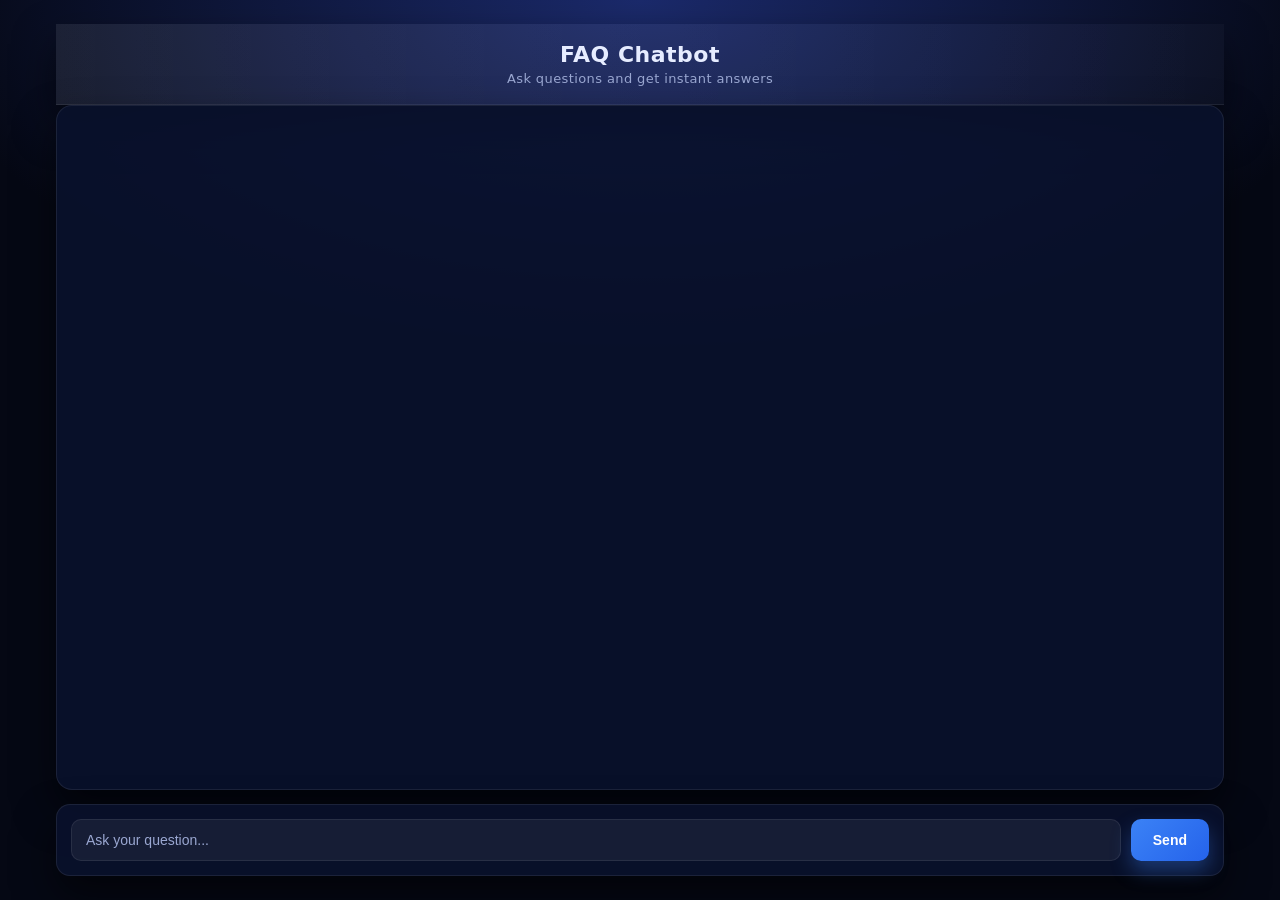
<file: index.html>
<!doctype html>
<html lang="en">
<head>
  <meta charset="utf-8"/>
  <meta name="viewport" content="width=device-width,initial-scale=1"/>
  <title>FAQ Chatbot</title>

  <style>
  :root {
    --bg-main: radial-gradient(1200px 600px at top, #1b2a6b 0%, #050814 60%);
    --panel-bg: rgba(10, 18, 45, 0.88);
    --panel-border: rgba(255, 255, 255, 0.08);
    --text-primary: #e6ecff;
    --text-secondary: #9aa7d1;
    --accent: #3b82f6;
    --accent-hover: #2563eb;
    --pill-bg: rgba(255, 255, 255, 0.08);
    --input-bg: rgba(255, 255, 255, 0.06);
    --shadow-soft: 0 20px 40px rgba(0, 0, 0, 0.55);
  }

  * {
    box-sizing: border-box;
  }

  body {
    font-family: "Inter", "Segoe UI", system-ui, -apple-system, sans-serif;
    background: var(--bg-main);
    margin: 0;
    padding: 0;
    color: var(--text-primary);
  }

  .container {
    max-width: 1200px;
    margin: 0 auto;
    height: 100vh;
    display: flex;
    flex-direction: column;
    padding: 24px 16px;
  }

 .top-header {
  width: 100%;
  padding: 18px 16px;
  background: linear-gradient(
    to right,
    rgba(255, 255, 255, 0.08),
    rgba(255, 255, 255, 0.02)
  );
  border-bottom: 1px solid var(--panel-border);
  box-shadow: var(--shadow-soft);
}

.header-inner {
  max-width: 1200px;
  margin: 0 auto;
  text-align: center;
}

.title {
  font-size: 22px;
  font-weight: 700;
  letter-spacing: 0.5px;
}

.subtitle {
  font-size: 13px;
  margin-top: 4px;
  color: var(--text-secondary);
  letter-spacing: 0.4px;
}


  .chat {
    flex: 1;
    padding: 18px;
    overflow-y: auto;
    display: flex;
    flex-direction: column;
    gap: 14px;
    background: var(--panel-bg);
    border: 1px solid var(--panel-border);
    border-radius: 16px;
    box-shadow: var(--shadow-soft);
  }

  .message {
    max-width: 72%;
    padding: 12px 16px;
    border-radius: 16px;
    line-height: 1.45;
    font-size: 14px;
    white-space: pre-wrap;
  }
  .message {
  position: relative;
  padding-left: 58px;
}
.message {
  white-space: pre-wrap;
  overflow-wrap: anywhere;
  word-break: break-word;    
}


.message::before {
  content: "";
  position: absolute;
  left: 14px;
  top: 50%;
  transform: translateY(-50%);
  width: 32px;
  height: 32px;
  border-radius: 50%;
  display: flex;
  align-items: center;
  justify-content: center;
  font-size: 18px;
  font-weight: 700;
  box-shadow: 0 6px 14px rgba(0, 0, 0, 0.45);
}




  .user {
    align-self: flex-start;
    background: rgba(255, 255, 255, 0.08);
    color: var(--text-primary);
    border-bottom-left-radius: 6px;
  }
  .user::before {
  content: "👤";
  position: absolute;
  left: 14px;
  top: 8px;          
  transform: none;     

  width: 32px;
  height: 32px;
  border-radius: 50%;

  display: flex;
  align-items: center;
  justify-content: center;

  font-size: 18px;
  background: linear-gradient(
    135deg,
    rgba(255, 255, 255, 0.95),
    rgba(255, 255, 255, 0.83)
  );
  color: #ffffff;
  border: 1px solid rgba(237, 228, 228, 0.78);
  box-shadow: 0 6px 14px rgba(0, 0, 0, 0.35);
}




  .bot {
    align-self: flex-end;
    background: linear-gradient(
      135deg,
      rgba(59, 130, 246, 0.25),
      rgba(59, 130, 246, 0.12)
    );
    color: var(--text-primary);
    border-bottom-right-radius: 6px;
  }
  .bot::before {
  content: "🤖";
  position: absolute;
  left: 14px;
  top: 8px;              
  transform: none;    

  width: 32px;
  height: 32px;
  border-radius: 50%;

  display: flex;
  align-items: center;
  justify-content: center;

  font-size: 18px;
  background: linear-gradient(
    135deg,
    #3b82f6,
    #2563eb
  );
  color: #ffffff;
  border: 1px solid rgba(255, 255, 255, 0.25);
  box-shadow: 0 6px 14px rgba(0, 0, 0, 0.45);
}
  .faq-container {
    text-align: center;
    margin: 8px 0 4px;
  }
.chat::-webkit-scrollbar {
  width: 8px;
}

.chat::-webkit-scrollbar-track {
  background: rgba(255, 255, 255, 0.04);
  border-radius: 8px;
}

.chat::-webkit-scrollbar-thumb {
  background: linear-gradient(
    180deg,
    rgba(59, 130, 246, 0.7),
    rgba(59, 130, 246, 0.4)
  );
  border-radius: 8px;
}

.chat::-webkit-scrollbar-thumb:hover {
  background: rgba(59, 130, 246, 0.9);
}
.chat {
  scrollbar-width: thin;
  scrollbar-color: rgba(59, 130, 246, 0.6) rgba(255, 255, 255, 0.05);
}


  .faq-title {
    font-size: 12px;
    letter-spacing: 0.6px;
    color: var(--text-secondary);
    text-transform: uppercase;
    margin-bottom: 8px;
  }

  .faq-item {
    display: inline-block;
    background: var(--pill-bg);
    border: 1px solid var(--panel-border);
    padding: 8px 16px;
    margin: 4px;
    border-radius: 999px;
    cursor: pointer;
    font-size: 13px;
    color: var(--text-primary);
    transition: all 0.2s ease;
  }

  .faq-item:hover {
    background: rgba(59, 130, 246, 0.25);
    border-color: rgba(59, 130, 246, 0.5);
  }

  .input-area {
    display: flex;
    padding: 14px;
    margin-top: 14px;
    background: var(--panel-bg);
    border: 1px solid var(--panel-border);
    border-radius: 14px;
    box-shadow: var(--shadow-soft);
  }

  .input-area input {
    flex: 1;
    padding: 12px 14px;
    font-size: 14px;
    border-radius: 10px;
    border: 1px solid var(--panel-border);
    background: var(--input-bg);
    color: var(--text-primary);
    outline: none;
  }

  .input-area input::placeholder {
    color: var(--text-secondary);
  }

  .input-area button {
    margin-left: 10px;
    padding: 12px 22px;
    font-size: 14px;
    font-weight: 600;
    border-radius: 10px;
    border: none;
    background: linear-gradient(
      135deg,
      var(--accent),
      var(--accent-hover)
    );
    color: white;
    cursor: pointer;
    transition: transform 0.15s ease, box-shadow 0.15s ease;
    box-shadow: 0 10px 20px rgba(59, 130, 246, 0.35);
  }
.message.bot.typing-bubble::before {
  display: none;
}
.message.bot.typing-bubble {
  padding-left: 16px;
}


  .input-area button:hover {
    transform: translateY(-1px);
    box-shadow: 0 14px 26px rgba(59, 130, 246, 0.45);
  }

.typing {
  display: flex;
  align-items: center;
  gap: 6px;
}

.typing span {
  width: 6px;
  height: 10px;
  background: #e6ecff;
  border-radius: 50%;
  opacity: 0.4;
  animation: blink 1.4s infinite both;
}

.typing span:nth-child(1) { animation-delay: 0s; }
.typing span:nth-child(2) { animation-delay: 0.2s; }
.typing span:nth-child(3) { animation-delay: 0.4s; }

@keyframes blink {
  0% { opacity: 0.2; }
  20% { opacity: 1; }
  100% { opacity: 0.2; }
}

</style>

</head>

<body>
<div class="container">
  <header class="top-header">
  <div class="header-inner">
    <div class="title">FAQ Chatbot</div>
    <div class="subtitle">Ask questions and get instant answers</div>
  </div>
</header>


  <div id="chat" class="chat"></div>

  <div class="input-area">
    <input id="question" type="text" placeholder="Ask your question..." />
    <button onclick="ask()">Send</button>
  </div>
</div>

<script>
const API_BASE = "http://localhost:3030";
const STORAGE_KEY = "faq_session_id";
let typingBubble = null;

let session_id = localStorage.getItem(STORAGE_KEY);
if (!session_id) {
  session_id = crypto.randomUUID();
  localStorage.setItem(STORAGE_KEY, session_id);
}

const chat = document.getElementById("chat");
const questionInput = document.getElementById("question");

questionInput.addEventListener("keydown", e => {
  if (e.key === "Enter") ask();
});

function addMessage(text, type) {
  const div = document.createElement("div");
  div.className = `message ${type}`;
  div.textContent = text;
  chat.appendChild(div);
  chat.scrollTop = chat.scrollHeight;
}

function showFaqs(matches) {
  if (!matches || matches.length === 0) return;

  const wrapper = document.createElement("div");
  wrapper.className = "faq-container";

  const title = document.createElement("div");
  title.className = "faq-title";
  title.textContent = "Related FAQs";
  wrapper.appendChild(title);

  matches.forEach(m => {
    const pill = document.createElement("div");
    pill.className = "faq-item";
    pill.textContent = m.question;
    pill.onclick = () => askFaq(m.question, true);
    wrapper.appendChild(pill);
  });

  chat.appendChild(wrapper);
  chat.scrollTop = chat.scrollHeight;
}

async function ask() {
  const q = questionInput.value.trim();
  if (!q) return;

  addMessage(q, "user");
  questionInput.value = "";
  showBotTyping();


  await sendQuestion(q);
}

async function askFaq(questionText, fromFaq = false) {
  addMessage(questionText, "user");

  showBotTyping();

  await sendQuestion(questionText, fromFaq);
}


function showBotTyping() {
  if (typingBubble) return;  
  typingBubble = document.createElement("div");
typingBubble.className = "message bot typing-bubble";


  const typing = document.createElement("div");
  typing.className = "typing";
  typing.innerHTML = "<span></span><span></span><span></span>";

  typingBubble.appendChild(typing);
  chat.appendChild(typingBubble);
  chat.scrollTop = chat.scrollHeight;
}

function removeBotTyping() {
  if (typingBubble) {
    typingBubble.remove();
    typingBubble = null;
  }
}
async function sendQuestion(questionText, fromFaq = false) {

  try {
    const res = await fetch(`${API_BASE}/ask`, {
      method: "POST",
      headers: {"Content-Type": "application/json"},
      body: JSON.stringify({
  session_id,
  question: questionText,
  from_faq: fromFaq
})

    });

    const data = await res.json();

    session_id = data.session_id;
    localStorage.setItem(STORAGE_KEY, session_id);
    removeBotTyping();
    showFaqs(data.top_matches);
    addMessage(data.generated_answer, "bot");
    

  } catch (e) {
    console.error(e);
  }
}
</script>
</body>
</html>
</file>
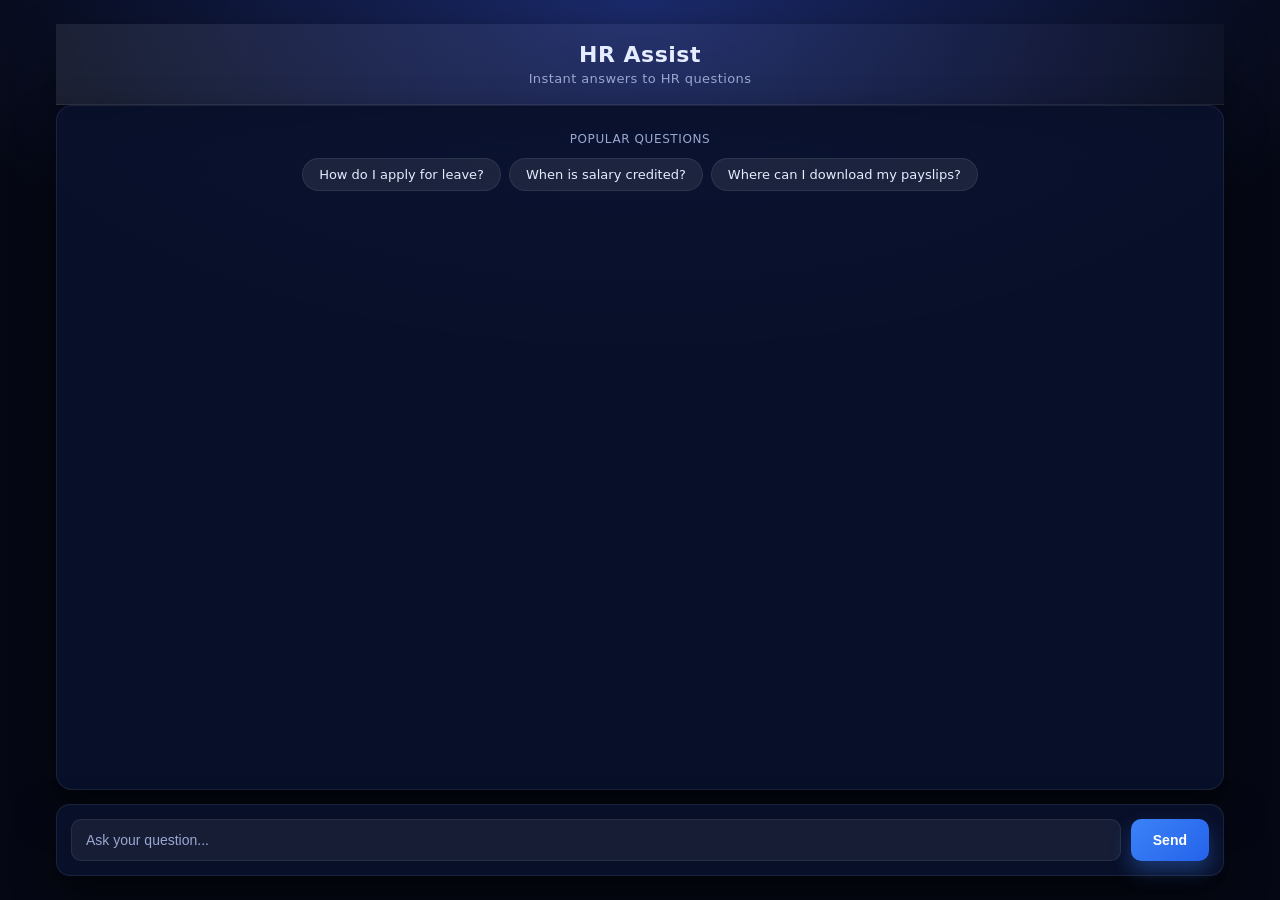
<file: static/index.html>
<!doctype html>
<html lang="en">
<head>
  <meta charset="utf-8"/>
  <meta name="viewport" content="width=device-width,initial-scale=1"/>
  <title>FAQ Chatbot</title>

  <style>
  :root {
    --bg-main: radial-gradient(1200px 600px at top, #1b2a6b 0%, #050814 60%);
    --panel-bg: rgba(10, 18, 45, 0.88);
    --panel-border: rgba(255, 255, 255, 0.08);
    --text-primary: #e6ecff;
    --text-secondary: #9aa7d1;
    --accent: #3b82f6;
    --accent-hover: #2563eb;
    --pill-bg: rgba(255, 255, 255, 0.08);
    --input-bg: rgba(255, 255, 255, 0.06);
    --shadow-soft: 0 20px 40px rgba(0, 0, 0, 0.55);
  }

  * {
    box-sizing: border-box;
  }

  body {
    font-family: "Inter", "Segoe UI", system-ui, -apple-system, sans-serif;
    background: var(--bg-main);
    margin: 0;
    padding: 0;
    color: var(--text-primary);
  }

  .container {
    max-width: 1200px;
    margin: 0 auto;
    height: 100vh;
    display: flex;
    flex-direction: column;
    padding: 24px 16px;
  }

 .top-header {
  width: 100%;
  padding: 18px 16px;
  background: linear-gradient(
    to right,
    rgba(255, 255, 255, 0.08),
    rgba(255, 255, 255, 0.02)
  );
  border-bottom: 1px solid var(--panel-border);
  box-shadow: var(--shadow-soft);
}

.header-inner {
  max-width: 1200px;
  margin: 0 auto;
  text-align: center;
}

.title {
  font-size: 22px;
  font-weight: 700;
  letter-spacing: 0.5px;
}

.subtitle {
  font-size: 13px;
  margin-top: 4px;
  color: var(--text-secondary);
  letter-spacing: 0.4px;
}


  .chat {
    flex: 1;
    padding: 18px;
    overflow-y: auto;
    display: flex;
    flex-direction: column;
    gap: 14px;
    background: var(--panel-bg);
    border: 1px solid var(--panel-border);
    border-radius: 16px;
    box-shadow: var(--shadow-soft);
  }

  .message {
    max-width: 72%;
    padding: 12px 16px;
    border-radius: 16px;
    line-height: 1.45;
    font-size: 14px;
    white-space: pre-wrap;
  }
  .message {
  position: relative;
  padding-left: 58px;
}
.message {
  white-space: pre-wrap;
  overflow-wrap: anywhere;
  word-break: break-word;    
}


.message::before {
  content: "";
  position: absolute;
  left: 14px;
  top: 50%;
  transform: translateY(-50%);
  width: 32px;
  height: 32px;
  border-radius: 50%;
  display: flex;
  align-items: center;
  justify-content: center;
  font-size: 18px;
  font-weight: 700;
  box-shadow: 0 6px 14px rgba(0, 0, 0, 0.45);
}




  .user {
    align-self: flex-start;
    background: rgba(255, 255, 255, 0.08);
    color: var(--text-primary);
    border-bottom-left-radius: 6px;
  }
  .user::before {
  content: "👤";
  position: absolute;
  left: 14px;
  top: 8px;          
  transform: none;     

  width: 32px;
  height: 32px;
  border-radius: 50%;

  display: flex;
  align-items: center;
  justify-content: center;

  font-size: 18px;
  background: linear-gradient(
    135deg,
    rgba(255, 255, 255, 0.95),
    rgba(255, 255, 255, 0.83)
  );
  color: #ffffff;
  border: 1px solid rgba(237, 228, 228, 0.78);
  box-shadow: 0 6px 14px rgba(0, 0, 0, 0.35);
}




  .bot {
    align-self: flex-end;
    background: linear-gradient(
      135deg,
      rgba(59, 130, 246, 0.25),
      rgba(59, 130, 246, 0.12)
    );
    color: var(--text-primary);
    border-bottom-right-radius: 6px;
  }
  .bot::before {
  content: "🤖";
  position: absolute;
  left: 14px;
  top: 8px;              
  transform: none;    

  width: 32px;
  height: 32px;
  border-radius: 50%;

  display: flex;
  align-items: center;
  justify-content: center;

  font-size: 18px;
  background: linear-gradient(
    135deg,
    #3b82f6,
    #2563eb
  );
  color: #ffffff;
  border: 1px solid rgba(255, 255, 255, 0.25);
  box-shadow: 0 6px 14px rgba(0, 0, 0, 0.45);
}
  .faq-container {
    text-align: center;
    margin: 8px 0 4px;
  }
.chat::-webkit-scrollbar {
  width: 8px;
}

.chat::-webkit-scrollbar-track {
  background: rgba(255, 255, 255, 0.04);
  border-radius: 8px;
}

.chat::-webkit-scrollbar-thumb {
  background: linear-gradient(
    180deg,
    rgba(59, 130, 246, 0.7),
    rgba(59, 130, 246, 0.4)
  );
  border-radius: 8px;
}

.chat::-webkit-scrollbar-thumb:hover {
  background: rgba(59, 130, 246, 0.9);
}
.chat {
  scrollbar-width: thin;
  scrollbar-color: rgba(59, 130, 246, 0.6) rgba(255, 255, 255, 0.05);
}


  .faq-title {
    font-size: 12px;
    letter-spacing: 0.6px;
    color: var(--text-secondary);
    text-transform: uppercase;
    margin-bottom: 8px;
  }

  .faq-item {
    display: inline-block;
    background: var(--pill-bg);
    border: 1px solid var(--panel-border);
    padding: 8px 16px;
    margin: 4px;
    border-radius: 999px;
    cursor: pointer;
    font-size: 13px;
    color: var(--text-primary);
    transition: all 0.2s ease;
  }

  .faq-item:hover {
    background: rgba(59, 130, 246, 0.25);
    border-color: rgba(59, 130, 246, 0.5);
  }

  .input-area {
    display: flex;
    padding: 14px;
    margin-top: 14px;
    background: var(--panel-bg);
    border: 1px solid var(--panel-border);
    border-radius: 14px;
    box-shadow: var(--shadow-soft);
  }

  .input-area input {
    flex: 1;
    padding: 12px 14px;
    font-size: 14px;
    border-radius: 10px;
    border: 1px solid var(--panel-border);
    background: var(--input-bg);
    color: var(--text-primary);
    outline: none;
  }

  .input-area input::placeholder {
    color: var(--text-secondary);
  }

  .input-area button {
    margin-left: 10px;
    padding: 12px 22px;
    font-size: 14px;
    font-weight: 600;
    border-radius: 10px;
    border: none;
    background: linear-gradient(
      135deg,
      var(--accent),
      var(--accent-hover)
    );
    color: white;
    cursor: pointer;
    transition: transform 0.15s ease, box-shadow 0.15s ease;
    box-shadow: 0 10px 20px rgba(59, 130, 246, 0.35);
  }
.message.bot.typing-bubble::before {
  display: none;
}
.message.bot.typing-bubble {
  padding-left: 16px;
}


  .input-area button:hover {
    transform: translateY(-1px);
    box-shadow: 0 14px 26px rgba(59, 130, 246, 0.45);
  }

.typing {
  display: flex;
  align-items: center;
  gap: 6px;
}

.typing span {
  width: 6px;
  height: 10px;
  background: #e6ecff;
  border-radius: 50%;
  opacity: 0.4;
  animation: blink 1.4s infinite both;
}

.typing span:nth-child(1) { animation-delay: 0s; }
.typing span:nth-child(2) { animation-delay: 0.2s; }
.typing span:nth-child(3) { animation-delay: 0.4s; }

@keyframes blink {
  0% { opacity: 0.2; }
  20% { opacity: 1; }
  100% { opacity: 0.2; }
}

</style>

</head>

<body>
<div class="container">
  <header class="top-header">
  <div class="header-inner">
    <div class="title">HR Assist</div>
    <div class="subtitle">Instant answers to HR questions</div>
  </div>
</header>


  <div id="chat" class="chat"></div>

  <div class="input-area">
    <input id="question" type="text" placeholder="Ask your question..." />
    <button onclick="ask()">Send</button>
  </div>
</div>

<script>
const API_BASE = "";
const STORAGE_KEY = "faq_session_id";
let typingBubble = null;

let session_id = localStorage.getItem(STORAGE_KEY);
if (!session_id) {
  session_id = crypto.randomUUID();
  localStorage.setItem(STORAGE_KEY, session_id);
}

const chat = document.getElementById("chat");
const questionInput = document.getElementById("question");

questionInput.addEventListener("keydown", e => {
  if (e.key === "Enter") ask();
});

const STARTER_FAQS = [
  "How do I apply for leave?",
  "When is salary credited?",
  "Where can I download my payslips?"
];
function showStarterFaqs() {
  const wrapper = document.createElement("div");
  wrapper.className = "faq-container";

  const title = document.createElement("div");
  title.className = "faq-title";
  title.textContent = "Popular questions";
  wrapper.appendChild(title);

  STARTER_FAQS.forEach(q => {
    const pill = document.createElement("div");
    pill.className = "faq-item";
    pill.textContent = q;
    pill.onclick = () => askFaq(q, true);
    wrapper.appendChild(pill);
  });

  chat.appendChild(wrapper);
  chat.scrollTop = chat.scrollHeight;
}

function addMessage(text, type) {
  const div = document.createElement("div");
  div.className = `message ${type}`;
  div.textContent = text;
  chat.appendChild(div);
  chat.scrollTop = chat.scrollHeight;
}

function showFaqs(matches) {
  if (!matches || matches.length === 0) return;

  const wrapper = document.createElement("div");
  wrapper.className = "faq-container";

  const title = document.createElement("div");
  title.className = "faq-title";
  title.textContent = "Related FAQs";
  wrapper.appendChild(title);

  matches.forEach(m => {
    const pill = document.createElement("div");
    pill.className = "faq-item";
    pill.textContent = m.question;
    pill.onclick = () => askFaq(m.question, true);
    wrapper.appendChild(pill);
  });

  chat.appendChild(wrapper);
  chat.scrollTop = chat.scrollHeight;
}

async function ask() {
  const q = questionInput.value.trim();
  if (!q) return;

  addMessage(q, "user");
  questionInput.value = "";
  showBotTyping();


  await sendQuestion(q);
}

async function askFaq(questionText, fromFaq = false) {
  addMessage(questionText, "user");

  showBotTyping();

  await sendQuestion(questionText, fromFaq);
}


function showBotTyping() {
  if (typingBubble) return;  
  typingBubble = document.createElement("div");
typingBubble.className = "message bot typing-bubble";


  const typing = document.createElement("div");
  typing.className = "typing";
  typing.innerHTML = "<span></span><span></span><span></span>";

  typingBubble.appendChild(typing);
  chat.appendChild(typingBubble);
  chat.scrollTop = chat.scrollHeight;
}

function removeBotTyping() {
  if (typingBubble) {
    typingBubble.remove();
    typingBubble = null;
  }
}
async function sendQuestion(questionText, fromFaq = false) {

  try {
    const res = await fetch(`${API_BASE}/ask`, {
      method: "POST",
      headers: {"Content-Type": "application/json"},
      body: JSON.stringify({
  session_id,
  question: questionText,
  from_faq: fromFaq
})

    });

    const data = await res.json();

    session_id = data.session_id;
    localStorage.setItem(STORAGE_KEY, session_id);
    removeBotTyping();
    showFaqs(data.top_matches);
    addMessage(data.generated_answer, "bot");
    

  } catch (e) {
    console.error(e);
  }
}
showStarterFaqs();

</script>
</body>
</html>
</file>
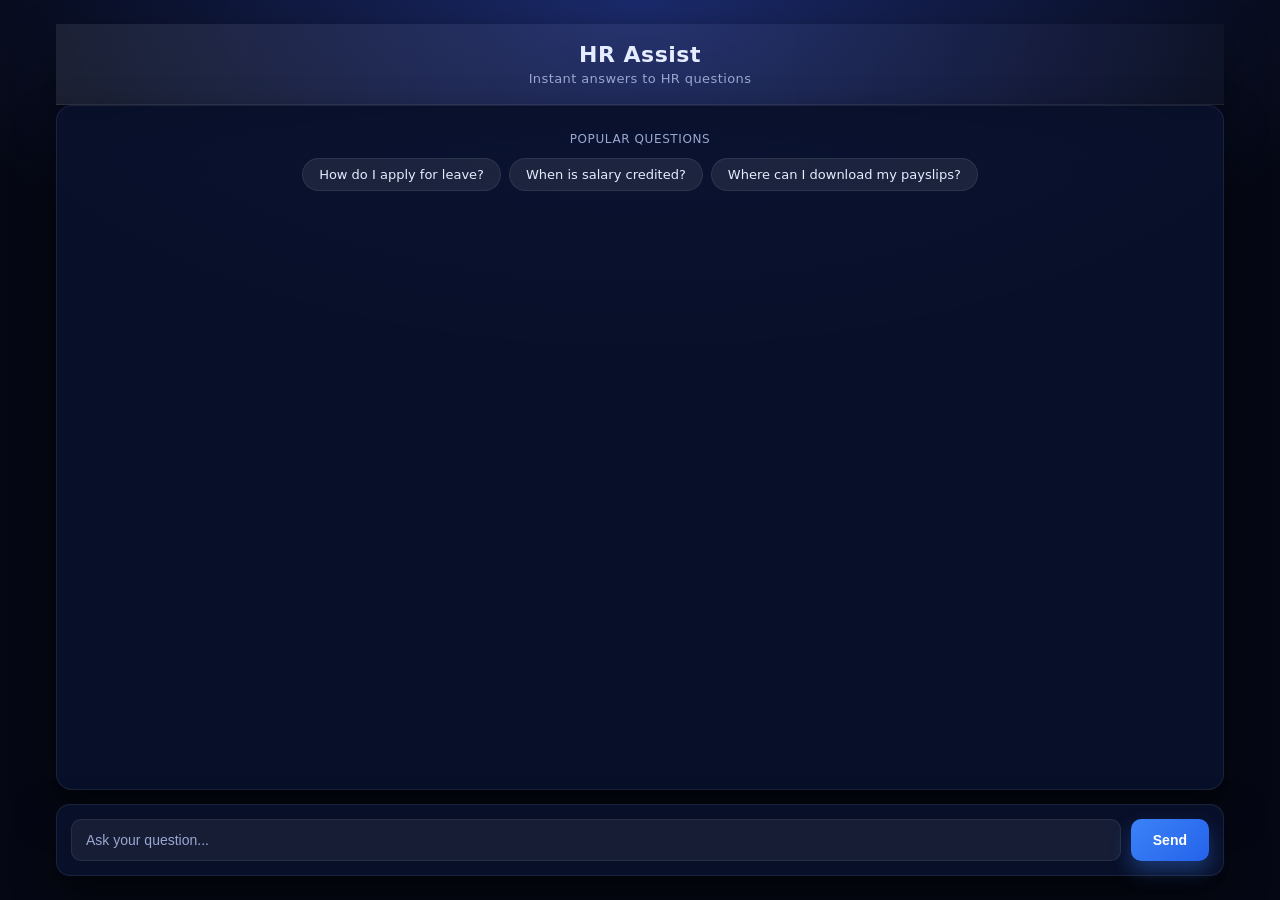
<file: public/chatbot/index.html>
<!doctype html>
<html lang="en">
<head>
  <meta charset="utf-8"/>
  <meta name="viewport" content="width=device-width,initial-scale=1"/>
  <title>FAQ Chatbot</title>

  <style>
  :root {
    --bg-main: radial-gradient(1200px 600px at top, #1b2a6b 0%, #050814 60%);
    --panel-bg: rgba(10, 18, 45, 0.88);
    --panel-border: rgba(255, 255, 255, 0.08);
    --text-primary: #e6ecff;
    --text-secondary: #9aa7d1;
    --accent: #3b82f6;
    --accent-hover: #2563eb;
    --pill-bg: rgba(255, 255, 255, 0.08);
    --input-bg: rgba(255, 255, 255, 0.06);
    --shadow-soft: 0 20px 40px rgba(0, 0, 0, 0.55);
  }

  * {
    box-sizing: border-box;
  }

  body {
    font-family: "Inter", "Segoe UI", system-ui, -apple-system, sans-serif;
    background: var(--bg-main);
    margin: 0;
    padding: 0;
    color: var(--text-primary);
  }

  .container {
    max-width: 1200px;
    margin: 0 auto;
    height: 100vh;
    display: flex;
    flex-direction: column;
    padding: 24px 16px;
  }

 .top-header {
  width: 100%;
  padding: 18px 16px;
  background: linear-gradient(
    to right,
    rgba(255, 255, 255, 0.08),
    rgba(255, 255, 255, 0.02)
  );
  border-bottom: 1px solid var(--panel-border);
  box-shadow: var(--shadow-soft);
}

.header-inner {
  max-width: 1200px;
  margin: 0 auto;
  text-align: center;
}

.title {
  font-size: 22px;
  font-weight: 700;
  letter-spacing: 0.5px;
}

.subtitle {
  font-size: 13px;
  margin-top: 4px;
  color: var(--text-secondary);
  letter-spacing: 0.4px;
}


  .chat {
    flex: 1;
    padding: 18px;
    overflow-y: auto;
    display: flex;
    flex-direction: column;
    gap: 14px;
    background: var(--panel-bg);
    border: 1px solid var(--panel-border);
    border-radius: 16px;
    box-shadow: var(--shadow-soft);
  }

  .message {
    max-width: 72%;
    padding: 12px 16px;
    border-radius: 16px;
    line-height: 1.45;
    font-size: 14px;
    white-space: pre-wrap;
  }
  .message {
  position: relative;
  padding-left: 58px;
}
.message {
  white-space: pre-wrap;
  overflow-wrap: anywhere;
  word-break: break-word;    
}


.message::before {
  content: "";
  position: absolute;
  left: 14px;
  top: 50%;
  transform: translateY(-50%);
  width: 32px;
  height: 32px;
  border-radius: 50%;
  display: flex;
  align-items: center;
  justify-content: center;
  font-size: 18px;
  font-weight: 700;
  box-shadow: 0 6px 14px rgba(0, 0, 0, 0.45);
}




  .user {
    align-self: flex-start;
    background: rgba(255, 255, 255, 0.08);
    color: var(--text-primary);
    border-bottom-left-radius: 6px;
  }
  .user::before {
  content: "👤";
  position: absolute;
  left: 14px;
  top: 8px;          
  transform: none;     

  width: 32px;
  height: 32px;
  border-radius: 50%;

  display: flex;
  align-items: center;
  justify-content: center;

  font-size: 18px;
  background: linear-gradient(
    135deg,
    rgba(255, 255, 255, 0.95),
    rgba(255, 255, 255, 0.83)
  );
  color: #ffffff;
  border: 1px solid rgba(237, 228, 228, 0.78);
  box-shadow: 0 6px 14px rgba(0, 0, 0, 0.35);
}




  .bot {
    align-self: flex-end;
    background: linear-gradient(
      135deg,
      rgba(59, 130, 246, 0.25),
      rgba(59, 130, 246, 0.12)
    );
    color: var(--text-primary);
    border-bottom-right-radius: 6px;
  }
  .bot::before {
  content: "🤖";
  position: absolute;
  left: 14px;
  top: 8px;              
  transform: none;    

  width: 32px;
  height: 32px;
  border-radius: 50%;

  display: flex;
  align-items: center;
  justify-content: center;

  font-size: 18px;
  background: linear-gradient(
    135deg,
    #3b82f6,
    #2563eb
  );
  color: #ffffff;
  border: 1px solid rgba(255, 255, 255, 0.25);
  box-shadow: 0 6px 14px rgba(0, 0, 0, 0.45);
}
  .faq-container {
    text-align: center;
    margin: 8px 0 4px;
  }
.chat::-webkit-scrollbar {
  width: 8px;
}

.chat::-webkit-scrollbar-track {
  background: rgba(255, 255, 255, 0.04);
  border-radius: 8px;
}

.chat::-webkit-scrollbar-thumb {
  background: linear-gradient(
    180deg,
    rgba(59, 130, 246, 0.7),
    rgba(59, 130, 246, 0.4)
  );
  border-radius: 8px;
}

.chat::-webkit-scrollbar-thumb:hover {
  background: rgba(59, 130, 246, 0.9);
}
.chat {
  scrollbar-width: thin;
  scrollbar-color: rgba(59, 130, 246, 0.6) rgba(255, 255, 255, 0.05);
}


  .faq-title {
    font-size: 12px;
    letter-spacing: 0.6px;
    color: var(--text-secondary);
    text-transform: uppercase;
    margin-bottom: 8px;
  }

  .faq-item {
    display: inline-block;
    background: var(--pill-bg);
    border: 1px solid var(--panel-border);
    padding: 8px 16px;
    margin: 4px;
    border-radius: 999px;
    cursor: pointer;
    font-size: 13px;
    color: var(--text-primary);
    transition: all 0.2s ease;
  }

  .faq-item:hover {
    background: rgba(59, 130, 246, 0.25);
    border-color: rgba(59, 130, 246, 0.5);
  }

  .input-area {
    display: flex;
    padding: 14px;
    margin-top: 14px;
    background: var(--panel-bg);
    border: 1px solid var(--panel-border);
    border-radius: 14px;
    box-shadow: var(--shadow-soft);
  }

  .input-area input {
    flex: 1;
    padding: 12px 14px;
    font-size: 14px;
    border-radius: 10px;
    border: 1px solid var(--panel-border);
    background: var(--input-bg);
    color: var(--text-primary);
    outline: none;
  }

  .input-area input::placeholder {
    color: var(--text-secondary);
  }

  .input-area button {
    margin-left: 10px;
    padding: 12px 22px;
    font-size: 14px;
    font-weight: 600;
    border-radius: 10px;
    border: none;
    background: linear-gradient(
      135deg,
      var(--accent),
      var(--accent-hover)
    );
    color: white;
    cursor: pointer;
    transition: transform 0.15s ease, box-shadow 0.15s ease;
    box-shadow: 0 10px 20px rgba(59, 130, 246, 0.35);
  }
.message.bot.typing-bubble::before {
  display: none;
}
.message.bot.typing-bubble {
  padding-left: 16px;
}


  .input-area button:hover {
    transform: translateY(-1px);
    box-shadow: 0 14px 26px rgba(59, 130, 246, 0.45);
  }

.typing {
  display: flex;
  align-items: center;
  gap: 6px;
}

.typing span {
  width: 6px;
  height: 10px;
  background: #e6ecff;
  border-radius: 50%;
  opacity: 0.4;
  animation: blink 1.4s infinite both;
}

.typing span:nth-child(1) { animation-delay: 0s; }
.typing span:nth-child(2) { animation-delay: 0.2s; }
.typing span:nth-child(3) { animation-delay: 0.4s; }

@keyframes blink {
  0% { opacity: 0.2; }
  20% { opacity: 1; }
  100% { opacity: 0.2; }
}

</style>

</head>

<body>
<div class="container">
  <header class="top-header">
  <div class="header-inner">
    <div class="title">HR Assist</div>
    <div class="subtitle">Instant answers to HR questions</div>
  </div>
</header>


  <div id="chat" class="chat"></div>

  <div class="input-area">
    <input id="question" type="text" placeholder="Ask your question..." />
    <button onclick="ask()">Send</button>
  </div>
</div>

<script>
const API_BASE = "http://localhost:8000";
const STORAGE_KEY = "faq_session_id";
let typingBubble = null;

let session_id = localStorage.getItem(STORAGE_KEY);
if (!session_id) {
  session_id = crypto.randomUUID();
  localStorage.setItem(STORAGE_KEY, session_id);
}

const chat = document.getElementById("chat");
const questionInput = document.getElementById("question");

questionInput.addEventListener("keydown", e => {
  if (e.key === "Enter") ask();
});

const STARTER_FAQS = [
  "How do I apply for leave?",
  "When is salary credited?",
  "Where can I download my payslips?"
];
function showStarterFaqs() {
  const wrapper = document.createElement("div");
  wrapper.className = "faq-container";

  const title = document.createElement("div");
  title.className = "faq-title";
  title.textContent = "Popular questions";
  wrapper.appendChild(title);

  STARTER_FAQS.forEach(q => {
    const pill = document.createElement("div");
    pill.className = "faq-item";
    pill.textContent = q;
    pill.onclick = () => askFaq(q, true);
    wrapper.appendChild(pill);
  });

  chat.appendChild(wrapper);
  chat.scrollTop = chat.scrollHeight;
}

function addMessage(text, type) {
  const div = document.createElement("div");
  div.className = `message ${type}`; //based on this classname css is applied
  div.textContent = text;
  chat.appendChild(div);
  chat.scrollTop = chat.scrollHeight;
}

function showFaqs(matches) {
  if (!matches || matches.length === 0) return;

  const wrapper = document.createElement("div");
  wrapper.className = "faq-container";

  const title = document.createElement("div");
  title.className = "faq-title";
  title.textContent = "Related FAQs";
  wrapper.appendChild(title);

  matches.forEach(m => {
    const pill = document.createElement("div");
    pill.className = "faq-item";
    pill.textContent = m.question;
    pill.onclick = () => askFaq(m.question, true);
    wrapper.appendChild(pill);
  });

  chat.appendChild(wrapper);
  chat.scrollTop = chat.scrollHeight;
}

async function ask() {
  const q = questionInput.value.trim();
  if (!q) return;

  addMessage(q, "user");
  questionInput.value = "";
  showBotTyping();


  await sendQuestion(q);
}

async function askFaq(questionText, fromFaq = false) {
  addMessage(questionText, "user");

  showBotTyping();

  await sendQuestion(questionText, fromFaq);
}


function showBotTyping() {
  if (typingBubble) return;  
  typingBubble = document.createElement("div");
typingBubble.className = "message bot typing-bubble";


  const typing = document.createElement("div");
  typing.className = "typing";
  typing.innerHTML = "<span></span><span></span><span></span>";

  typingBubble.appendChild(typing);
  chat.appendChild(typingBubble);
  chat.scrollTop = chat.scrollHeight;
}

function removeBotTyping() {
  if (typingBubble) {
    typingBubble.remove();
    typingBubble = null;
  }
}
async function sendQuestion(questionText, fromFaq = false) {

  try {
    const res = await fetch(`${API_BASE}/ask`, {
      method: "POST",
      headers: {"Content-Type": "application/json"},
      body: JSON.stringify({
  session_id,
  question: questionText,
  from_faq: fromFaq
})

    });

    const data = await res.json();

    session_id = data.session_id;
    localStorage.setItem(STORAGE_KEY, session_id);
    removeBotTyping();
    showFaqs(data.top_matches);
    addMessage(data.generated_answer, "bot");
    

  } catch (e) {
    console.error(e);
  }
}
showStarterFaqs();

</script>
</body>
</html>
</file>
